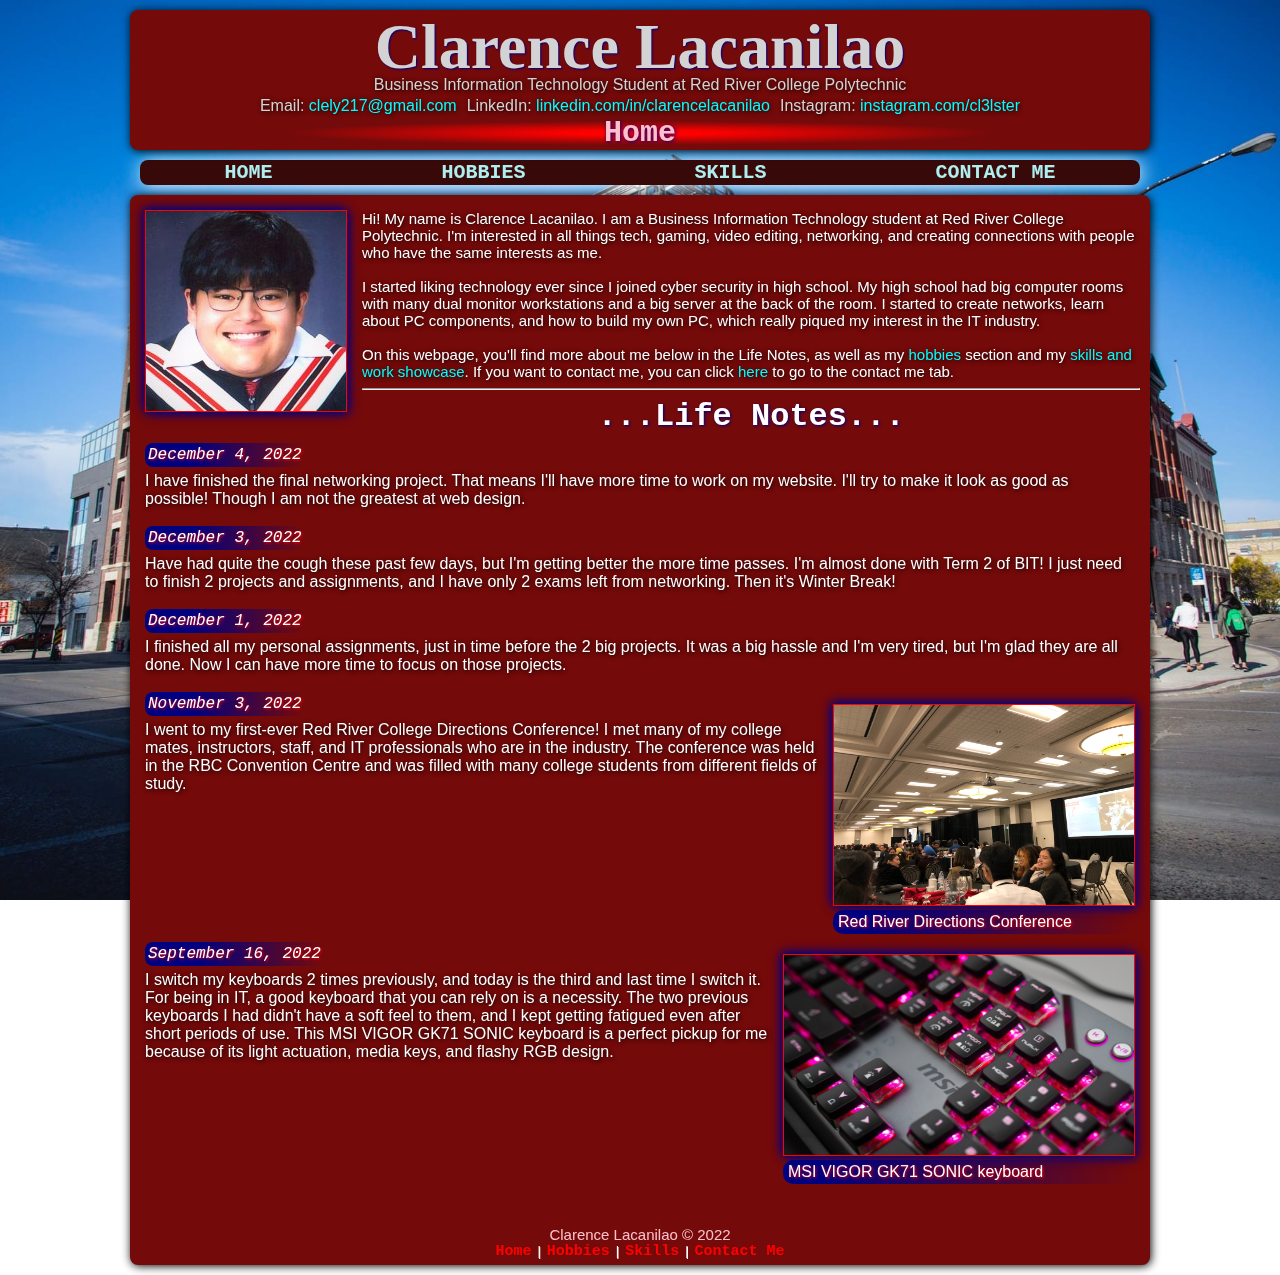
<file: index.html>
<!-------f-----------

    Project 4
    Name: Clarence Lacanilao    
    Date: December 3, 2022
    Description: Clarence Eportfolio Home Page HTML

-------------------->
<!DOCTYPE html>
<html lang="en">
<head>
    <meta name="viewport" content="width=device-width">
    <title>Clarence Lacanilao Eportfolio Home Page</title>
    <link rel="stylesheet" href="p4styles.css">
</head>
<body>
    <div id="topmenu">
        <header>
            <h1 id="title">Clarence Lacanilao</h1>
        </header>
        <p id="desc">
            Business Information Technology Student at Red River College Polytechnic
        </p>
        <div id="links">
            <ul>
                <li>Email: <a href = "mailto:clely217@gmail.com">clely217@gmail.com</a></li>
                <li>LinkedIn: <a href = "https://www.linkedin.com/in/clarencelacanilao/">linkedin.com/in/clarencelacanilao</a></li>
                <li>Instagram: <a href = "https://www.instagram.com/cl3lster/">instagram.com/cl3lster</a></li>
            </ul>
        </div>
        <h2> 
            Home
        </h2>
    </div>
    <ul id="toppanel">
        <li><a href = "index.html">HOME</a></li>
        <li><a href = "hobbies.html">HOBBIES</a></li>
        <li><a href = "skills.html">SKILLS</a></li>
        <li><a href = "contactinfo.html">CONTACT ME</a></li>
    </ul>
    <div id="content">
        <p id="aboutme">
            <img src="images/clarence.jpg" id="clarence" class="img" alt="Me! Clarence" title="Me! Clarence Lacanilao"/>
            Hi! My name is Clarence Lacanilao. I am a Business Information Technology student at Red River College Polytechnic. I'm interested
            in all things tech, gaming, video editing, networking, and creating connections with people who have the same interests as me. 
            <br>
            <br>
            I started liking technology ever since I joined cyber security in high school. My high school had big computer rooms with many dual 
            monitor workstations and a big server at the back of the room. I started to create networks, learn about PC components, and how to 
            build my own PC, which really piqued my interest in the IT industry. 
            <br>
            <br>
            On this webpage, you'll find more about me below in the Life Notes, as well as my <a href = "hobbies.html">hobbies</a> 
            section and my <a href = "skills.html">skills and work 
            showcase</a>. If you want to contact me, you can click <a href = "contactinfo.html">here</a> to go to the contact me tab.
        </p>
        <hr>
        <h1 id="indexh1">
           ...Life Notes...
        </h1>
        <div class="indexp">
            <span class="entrydate">December 4, 2022</span>
            <br>
            <p>
                I have finished the final networking project. That means I'll have more time to work on my website. I'll try to make it look as 
                good as possible! Though I am not the greatest at web design.
            </p>
        </div>
        <div class="indexp">
            <span class="entrydate">December 3, 2022</span>
            <br>
            <p>
                Have had quite the cough these past few days, but I'm getting better the more time passes. I'm almost done with Term 2 of BIT! I 
                just need to finish 2 projects and assignments, and I have only 2 exams left from networking. Then it's Winter Break!
            </p>
        </div>
        <div class="indexp">
            <span class="entrydate">December 1, 2022</span>
            <br>
            <p>
                I finished all my personal assignments, just in time before the 2 big projects. It was a big hassle and I'm very tired, but I'm 
                glad they are all done. Now I can have more time to focus on those projects. 
            </p>
        </div>
        <div id="secondlastentry" class="indexp">
            <span class="entrydate">November 3, 2022</span>
            <div class="imgcaption">
                <img src="images/directions" id="directions" class="img" alt="Red River Directions Conference" title="Red River Directions Conference"/>
                <p>Red River Directions Conference</p>
            </div>
            <br>
            <p>
                <span id="secondlasttext">
                I went to my first-ever Red River College Directions Conference! I met many of my college mates, instructors, staff, and IT 
                professionals who are in the industry. The conference was held in the RBC Convention Centre and was filled with many college 
                students from different fields of study.
                </span>
            </p>
        </div>
        <div id="lastentry" class="indexp">
            <span class="entrydate">September 16, 2022</span>
            <div class="imgcaption">
                <img src="images/msi.webp" id="msi" class="img" alt="MSI VIGOR GK71 SONIC keyboard" title="MSI VIGOR GK71 SONIC keyboard"/>
                <p id ="MSIheader">MSI VIGOR GK71 SONIC keyboard</p>
            </div>
            <br>
            <p>
                I switch my keyboards 2 times previously, and today is the third and last time I switch it. For being in IT, a good keyboard that 
                you can rely on is a necessity. The two previous keyboards I had didn't have a soft feel to them, and I kept getting fatigued even 
                after short periods of use. This MSI VIGOR GK71 SONIC keyboard is a perfect pickup for me because of its light actuation, media keys, 
                and flashy RGB design. 
            </p>
        </div>

        <div id="footer">
            <footer>
                <p>Clarence Lacanilao © 2022</p>
                <ul id="bottompanel">
                    <li><a href = "index.html">Home</a></li>
                    <li><a href = "hobbies.html">Hobbies</a></li>
                    <li><a href = "skills.html">Skills</a></li>
                    <li><a href = "contactinfo.html">Contact Me</a></li>
                </ul>
            </footer>
        </div>
    </div>
</body>
</html>
</file>
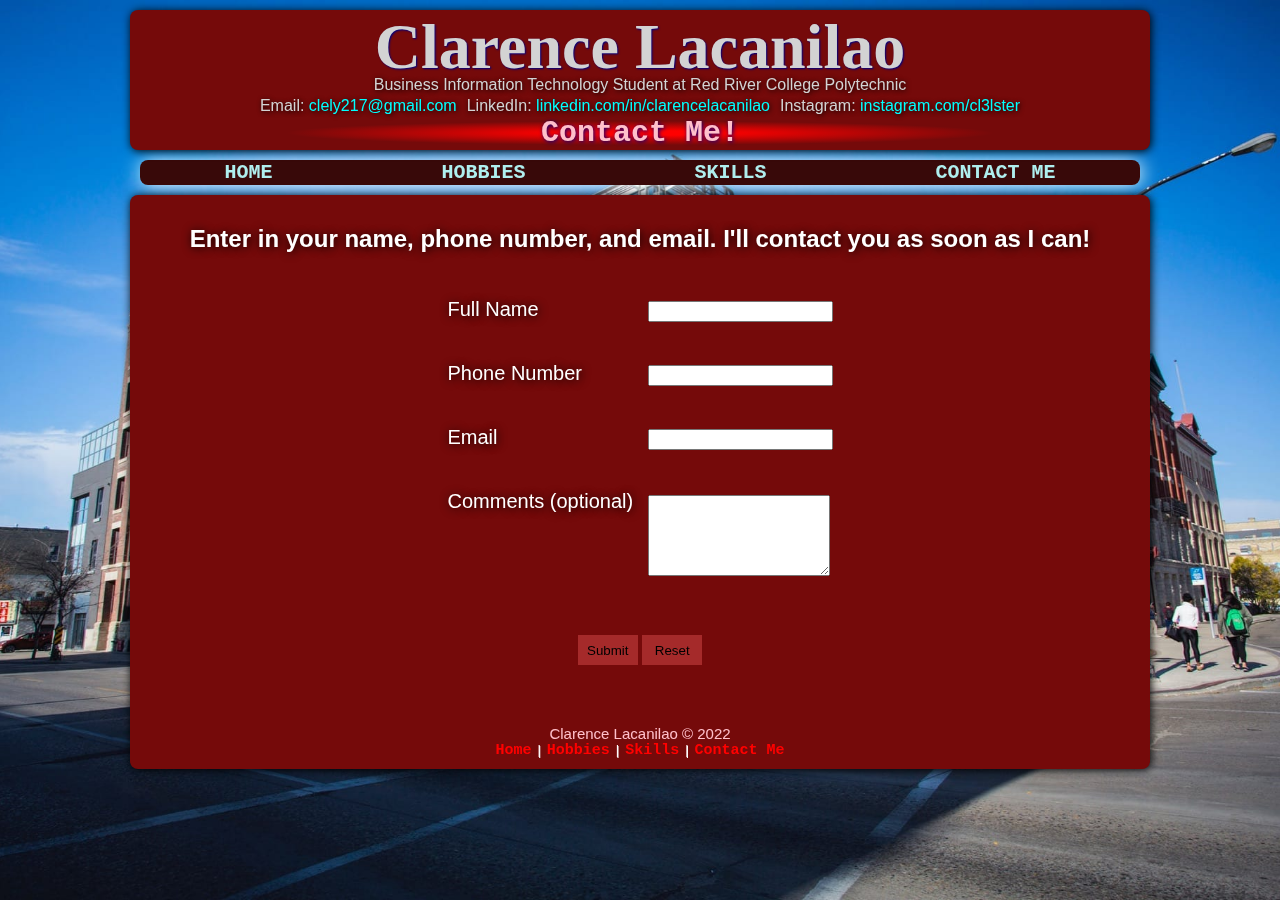
<file: contactinfo.html>
<!-------f-----------

    Project 4
    Name: Clarence Lacanilao    
    Date: December 3, 2022
    Description: Clarence Eportfolio Contact Info HTML

-------------------->
<!DOCTYPE html>
<html lang="en">
<head>
    <meta name="viewport" content="width=device-width">
    <title>Clarence Lacanilao Eportfolio Contact Info</title>
    <link rel="stylesheet" href="p4styles.css">
    <script src="p4.js"></script>
</head>
<body>
    <div id="topmenu">
        <header>
            <h1 id="title">Clarence Lacanilao</h1>
        </header>
        <p id="desc">
            Business Information Technology Student at Red River College Polytechnic
        </p>
        <div id="links">
            <ul>
                <li>Email: <a href = "mailto:clely217@gmail.com">clely217@gmail.com</a></li>
                <li>LinkedIn: <a href = "https://www.linkedin.com/in/clarencelacanilao/">linkedin.com/in/clarencelacanilao</a></li>
                <li>Instagram: <a href = "https://www.instagram.com/cl3lster/">instagram.com/cl3lster</a></li>
            </ul>
        </div>
        <h2> 
            Contact Me!
        </h2>
    </div>
    <ul id="toppanel">
        <li><a href = "index.html">HOME</a></li>
        <li><a href = "hobbies.html">HOBBIES</a></li>
        <li><a href = "skills.html">SKILLS</a></li>
        <li><a href = "contactinfo.html">CONTACT ME</a></li>
    </ul>
    <div id="content">
        <h2 id="contactheader">Enter in your name, phone number, and email. I'll contact you as soon as I can!</h2>
        <form id="contactform" method="post" action="process_form.php">
            <fieldset id="contactinfo">
                <ul>
                    <li id="Name">
                        <label for="name">Full Name</label>
                        <input id="name" name="name" type="text" />
                        <p class="error" id="name_error">* Enter your name</p>
                    </li>
                    <li id="PhoneNumber">
                        <label for="phonenumber">Phone Number</label>
                        <input id="phonenumber" name="phonenumber" type="number" />
                        <p class="error" id="phonenumber_error">* Enter your phone number</p>
                        <p class="error" id="invalidphonenumber_error">* Enter a 10 digit number</p>
                    </li>
                    <li id="Email">
                        <label for="email">Email</label>
                        <input id="email" name="email" type="text" />
                        <p class="error" id="email_error">* Enter your email address</p>
                        <p class="error" id="emailformat_error">* Invalid email address</p>
                    </li>
                    <li>
                        <label for="comments">Comments (optional)</label>
                        <textarea id="comments" name="comments" rows="5"></textarea>
                    </li>
                </ul>
                <div id="enter">
					<button type="submit" id="submit">Submit</button>
					<button type="reset" id="clear">Reset</button>
				</div>
            </fieldset>
        </form>


        <div id="contactfooter">
            <footer>
                <p>Clarence Lacanilao © 2022</p>
                <ul id="bottompanel">
                    <li><a href = "index.html">Home</a></li>
                    <li><a href = "hobbies.html">Hobbies</a></li>
                    <li><a href = "skills.html">Skills</a></li>
                    <li><a href = "contactinfo.html">Contact Me</a></li>
                </ul>
            </footer>
        </div>
    </div>
</body>
</html>
</file>
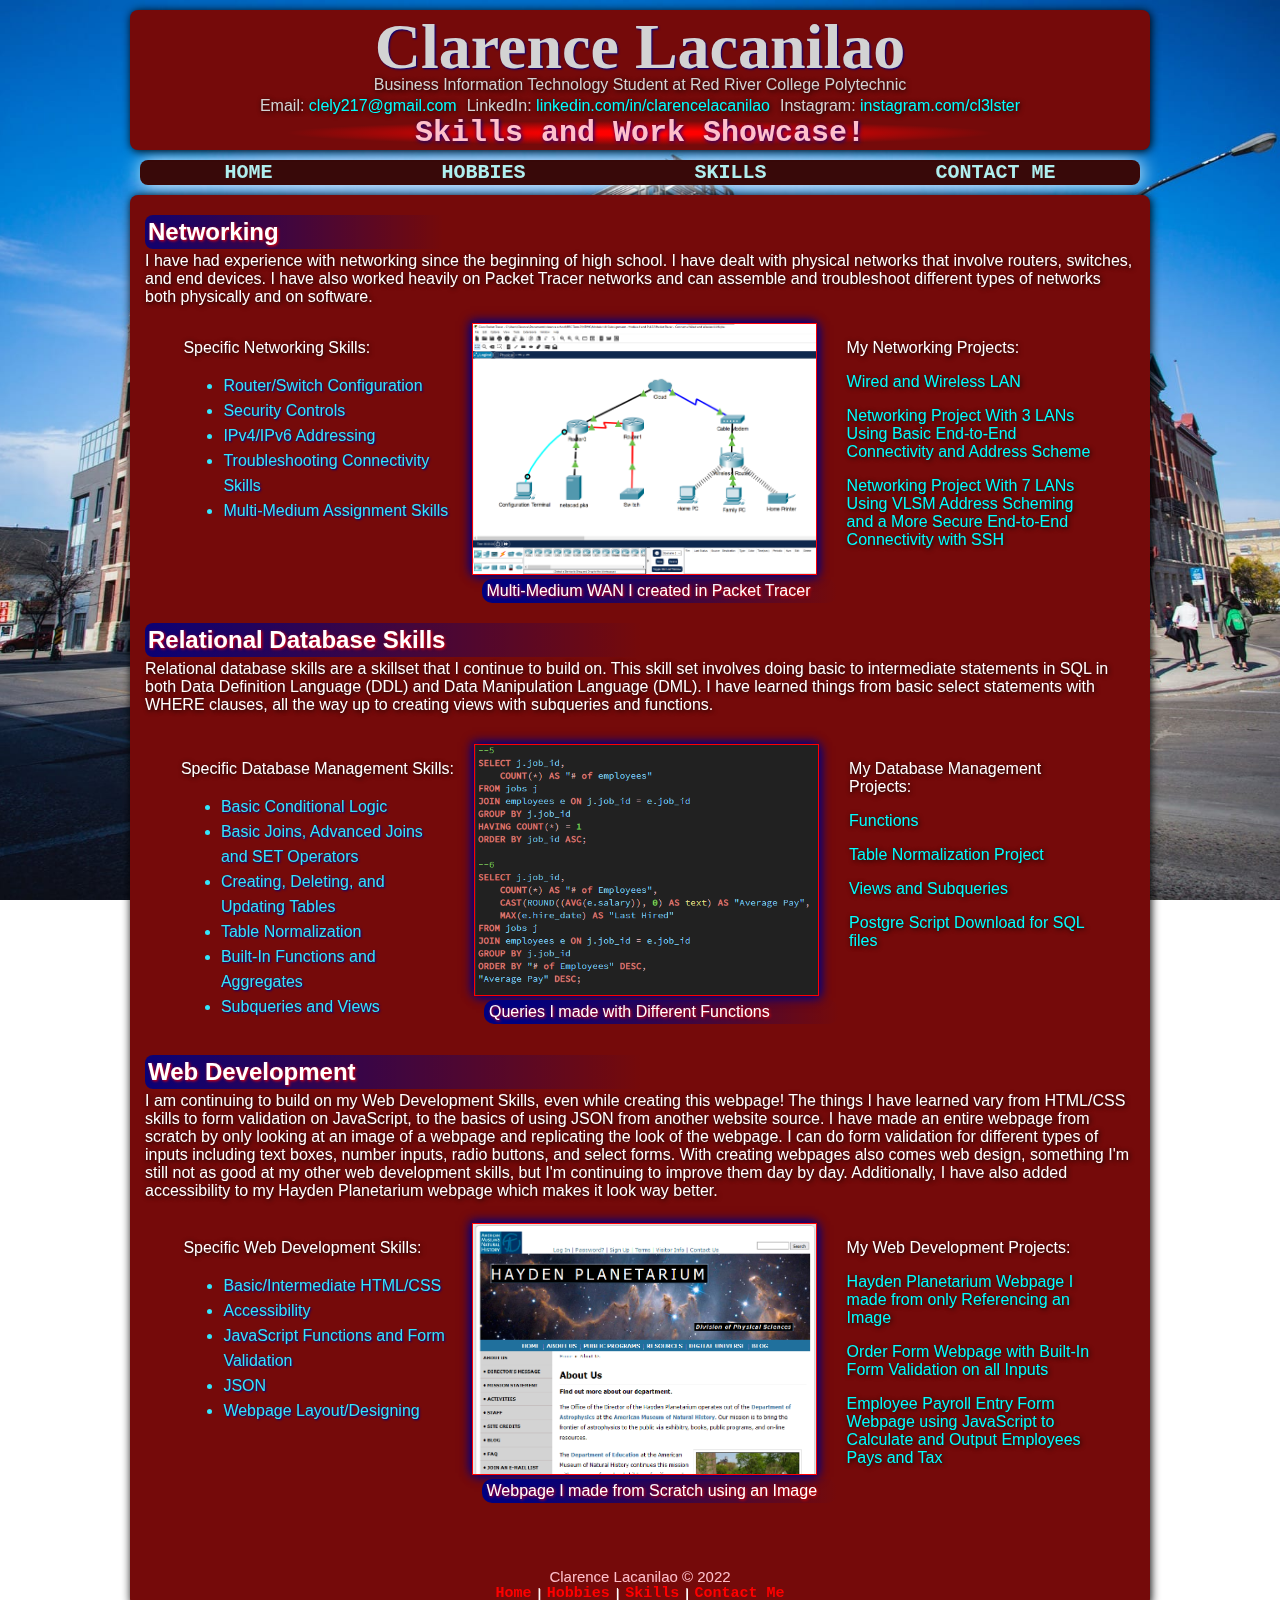
<file: skills.html>
<!-------f-----------

    Project 4
    Name: Clarence Lacanilao    
    Date: December 3, 2022
    Description: Clarence Eportfolio Skills and Work Showcase HTML

-------------------->
<!DOCTYPE html>
<html lang="en">
<head>
    <meta name="viewport" content="width=device-width">
    <title>Clarence Lacanilao Eportfolio Skills and Work Showcase</title>
    <link rel="stylesheet" href="p4styles.css">
</head>
<body>
    <div id="topmenu">
        <header>
            <h1 id="title">Clarence Lacanilao</h1>
        </header>
        <p id="desc">
            Business Information Technology Student at Red River College Polytechnic
        </p>
        <div id="links">
            <ul>
                <li>Email: <a href = "mailto:clely217@gmail.com">clely217@gmail.com</a></li>
                <li>LinkedIn: <a href = "https://www.linkedin.com/in/clarencelacanilao/">linkedin.com/in/clarencelacanilao</a></li>
                <li>Instagram: <a href = "https://www.instagram.com/cl3lster/">instagram.com/cl3lster</a></li>
            </ul>
        </div>
        <h2> 
            Skills and Work Showcase!
        </h2>
    </div>
    <ul id="toppanel">
        <li><a href = "index.html">HOME</a></li>
        <li><a href = "hobbies.html">HOBBIES</a></li>
        <li><a href = "skills.html">SKILLS</a></li>
        <li><a href = "contactinfo.html">CONTACT ME</a></li>
    </ul>
    <div id="content">
        <h2 class = "contenttitle firsttitle">Networking</h2>
        <p id = "networkp">
            I have had experience with networking since the beginning of high school. I have dealt with physical networks 
            that involve routers, switches, and end devices. I have also worked heavily on Packet Tracer networks and 
            can assemble and troubleshoot different types of networks both physically and on software.
        </p>
        <div class="details">
            <div class="skilllist">
                <p>Specific Networking Skills:</p>
                <ul>
                    <li>Router/Switch Configuration</li>
                    <li>Security Controls</li>
                    <li>IPv4/IPv6 Addressing</li>
                    <li>Troubleshooting Connectivity Skills</li>
                    <li>Multi-Medium Assignment Skills</li>
               </ul>
            </div>
            <div class="imagescontainer">
                <div class="imgcaption">
                    <img src="images/connections.png" class="img skillimg" id="pka" alt="Image showing a packet tracer with a multi-medium topology." title="A Packet Tracer with a Multi-Medium Topology"/>
                    <p>Multi-Medium WAN I created in Packet Tracer</p>
                </div>            
            </div>
            <div class="downloads">
                <p>My Networking Projects:</p>
                <p><a href="work/Wired&WirlessLAN.pka" >Wired and Wireless LAN</a></p>
                <p><a href="work/MidtermProject.pka">Networking Project With 3 LANs Using Basic End-to-End Connectivity and Address Scheme</a></p>
                <p><a href="work/FinalProject.pka">Networking Project With 7 LANs Using VLSM Address Scheming and a More Secure End-to-End Connectivity with SSH</a></p>
            </div>
        </div>
        <h2 class = "extragradienttitle">Relational Database Skills</h2>
        <p id = "databasep">
            Relational database skills are a skillset that I continue to build on. This skill set involves doing basic to 
            intermediate statements in SQL in both Data Definition Language (DDL) and Data Manipulation Language (DML). 
            I have learned things from basic select statements with WHERE clauses, all the way up to creating views with 
            subqueries and functions.
        </p>
        <div class="details">
            <div class="skilllist">
                <p>Specific Database Management Skills:</p>
                <ul>
                    <li>Basic Conditional Logic</li>
                    <li>Basic Joins, Advanced Joins and SET Operators</li>
                    <li>Creating, Deleting, and Updating Tables</li>
                    <li>Table Normalization</li>
                    <li>Built-In Functions and Aggregates</li>
                    <li>Subqueries and Views</li>
               </ul>
            </div>
            <div class="imagescontainer">
                <div class="imgcaption">
                    <img src="images/functions2.png" class="img skillimg" id="functions" alt="Queries with different Functions" title="Queries using Different Functions to Obtain Data"/>
                    <p>Queries I made with Different Functions</p>
                </div>
            </div>
            <div class="downloads">
                <p>My Database Management Projects:</p>
                <p><a href="work/functions.sql.sql">Functions</a></p>
                <p><a href="work/TableNormalizationProject.xlsx.xlsx">Table Normalization Project</a></p>
                <p><a href="work/Views&Subqueries.sql.sql">Views and Subqueries</a></p>
                <p><a href="work/postgres_setup_script.sql">Postgre Script Download for SQL files</a></p>

            </div>
        </div>
        <h2 class = "extragradienttitle">Web Development</h2>
        <p class = "contentp">
            I am continuing to build on my Web Development Skills, even while creating this webpage! The things I have 
            learned vary from HTML/CSS skills to form validation on JavaScript, to the basics of using JSON from another
            website source. I have made an entire webpage from scratch by only looking at an image of a webpage
            and replicating the look of the webpage. I can do form validation for different types of inputs including text
            boxes, number inputs, radio buttons, and select forms. With creating webpages also comes web design, something
            I'm still not as good at my other web development skills, but I'm continuing to improve them day by day. Additionally,
            I have also added accessibility to my Hayden Planetarium webpage which makes it look way better.
        </p>
        <div class="details">
            <div class="skilllist">
                <p>Specific Web Development Skills:</p>
                <ul>
                    <li>Basic/Intermediate HTML/CSS</li>
                    <li>Accessibility</li>
                    <li>JavaScript Functions and Form Validation</li>
                    <li>JSON</li>
                    <li>Webpage Layout/Designing</li>
               </ul>
            </div>
            <div class="imagescontainer">
                <div class="imgcaption">
                    <img src="images/webpage.png" class="img skillimg" id="webpage" alt="A Webpage Made from Scratch" title="Webpage that I made by Referencing an Image"/>
                    <p>Webpage I made from Scratch using an Image</p>
                </div>
            </div>
            <div class="downloads">
                <p>My Web Development Projects:</p>
                <p><a href="work/HaydenPlanetarium.zip">Hayden Planetarium Webpage I made from only Referencing an Image</a></p>
                <p><a href="work/FormValidation.zip">Order Form Webpage with Built-In Form Validation on all Inputs</a></p>
                <p><a href="work/EmployeePayrollEntryForm.zip">Employee Payroll Entry Form Webpage using JavaScript to Calculate and Output Employees Pays and Tax</a></p>
            </div>
        </div>
        


        <div id="footer">
            <footer>
                <p>Clarence Lacanilao © 2022</p>
                <ul id="bottompanel">
                    <li><a href = "index.html">Home</a></li>
                    <li><a href = "hobbies.html">Hobbies</a></li>
                    <li><a href = "skills.html">Skills</a></li>
                    <li><a href = "contactinfo.html">Contact Me</a></li>
                </ul>
            </footer>
        </div>
    </div>
</body>
</html>
</file>
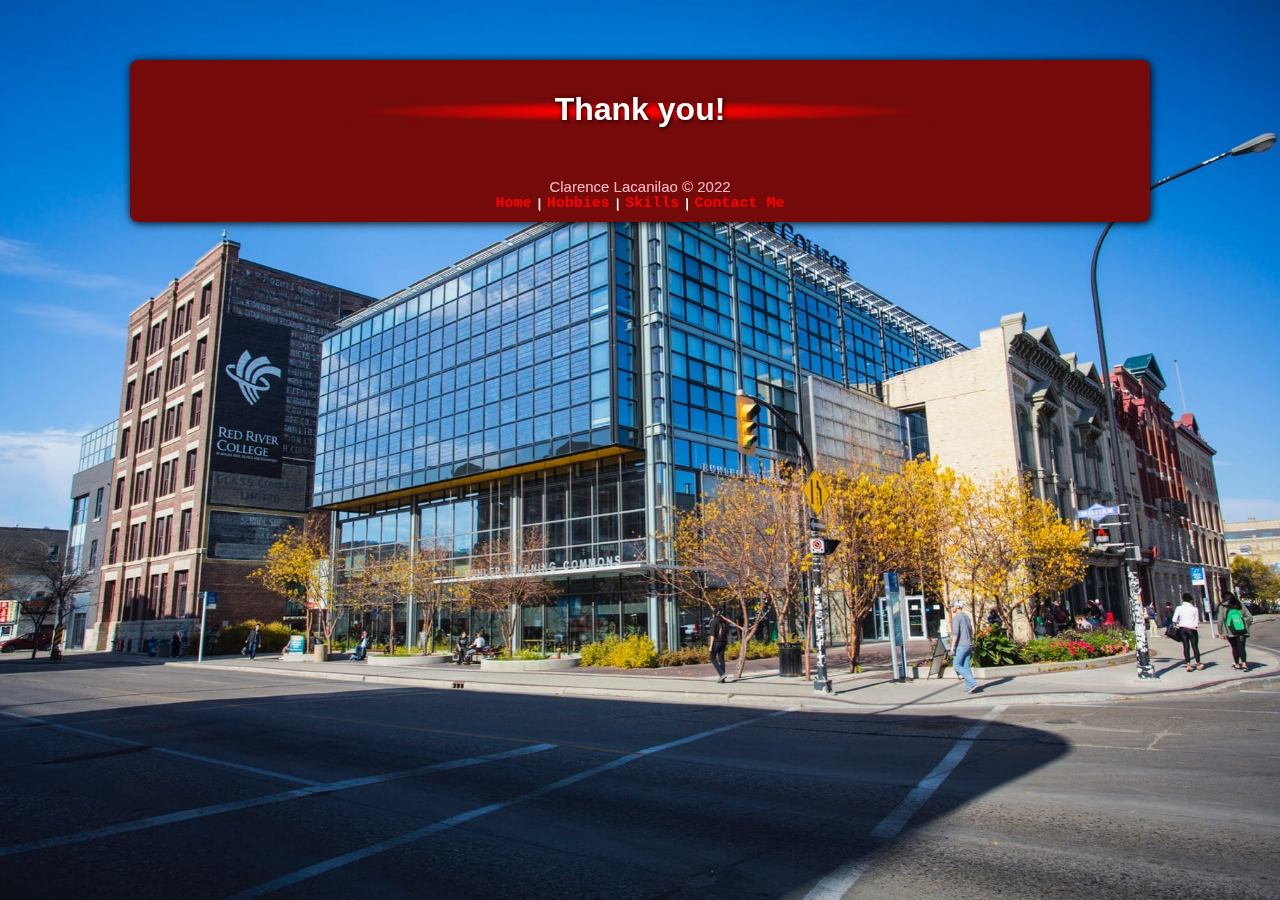
<file: thankyou.html>
<!-------f-----------

    Project 4
    Name: Clarence Lacanilao    
    Date: December 3, 2022
    Description: Thank You Page HTML

-------------------->
<!DOCTYPE html>
<html lang="en">
<head>
    <meta name="viewport" content="width=device-width">
    <title>Clarence Lacanilao Eportfolio Thank You Page</title>
    <link rel="stylesheet" href="p4styles.css">
</head>
<body>
    <div id="TYcontent">
        <h1 id="thankyou">Thank you!</h1>
        <div id="contactfooter">
            <footer>
                <p>Clarence Lacanilao © 2022</p>
                <ul id="bottompanel">
                    <li><a href = "index.html">Home</a></li>
                    <li><a href = "hobbies.html">Hobbies</a></li>
                    <li><a href = "skills.html">Skills</a></li>
                    <li><a href = "contactinfo.html">Contact Me</a></li>
                </ul>
            </footer>
        </div>
    </div>
</body>
</html>
</file>
<file: p4styles.css>
/* home page css */

#title{
    margin: auto;
    font-size: 4em;
    margin-top: -10px;
    margin-bottom: -8px;
    font-family:'Times New Roman', Times, serif;
    text-shadow: 1px 1px 2px navy;
    color: lightgray;
}

#desc{
    margin: auto;
    justify-content: center;
    margin-bottom: 3px;
    color: lightgray;
}

#links ul{
    padding: 0px;
    margin: auto;
    margin-bottom: 21px;
    justify-content: center;
}

#links ul li{
    list-style: none;
    color: lightgray;
}

#links ul li:not(:last-child){
    margin-right: 10px;
}

#links ul li a{
    text-decoration: none;
    color: cyan;
}

#links ul li a:hover{
    text-shadow: 0.3px 0.3px 0.3px lime;
}

#links ul li a:focus{
    text-shadow: 2px 2px 10px navy;
}

#topmenu h2{
    margin: auto;
    justify-content: center;
    font-family: 'Courier New', Courier, monospace;
    text-shadow: 1px 1px 4px navy;
    color: pink;
    margin-top: -14px;
    font-size: 30px;
    /* background-image: linear-gradient(); */
    /* background-image: radial-gradient(navy 0%, /% lightblue); */
    background-image: linear-gradient(to right, rgb(204, 7, 7), rgb(117, 10, 10));
    border-radius: 8px;
}

#toppanel{
    display: flex;
    justify-content: space-around;
    align-items: center;
    flex-wrap: wrap;
    background-color: rgb(56, 9, 9);
    width: 100%;
    padding: 0;
    margin: 0px auto;
    border-radius: 8px;
    box-shadow: 1px 1px 20px white;
}

#toppanel li{
    list-style: none;
}

#toppanel li a{
	text-decoration: none;
	color: paleturquoise;
	font-weight: bold;
    font-size: 20px;
    font-family: 'Courier New', Courier, monospace;
}

#toppanel li a:hover{
    text-shadow: 0.5px 0.5px 0.5px lime;
}

#toppanel li a:focus{
	text-shadow: 2px 2px 10px navy;
}

#aboutme{
    margin: 5px 5px 5px 5px; 
    color: white;
    font-size: 15px;
}

#aboutme a{
    color: cyan;
    text-decoration: none;
}


#aboutme a:hover{
    text-shadow: 0.3px 0.3px 0.3px lime;
}

#aboutme a:focus{
	text-shadow: 0.3px 0.3px 10px navy;
}

#clarence{
    float: left;
    margin-right: 15px;
    border: 1px solid red;
    width: 200px;
    height: 200px;
}

.img{
    box-shadow: 2px 2px 10px navy, -2px -2px 10px navy;
    border: 1px solid red;
    height: 250px;
    position: relative;
}

.indexp{
    color: white;
    /* margin: 5px; */
    margin: 0px 5px 20px 5px;
}

.indexp p{
    margin-top: 8px;
}


#lastentry{
    color: white;
    clear: both;
    margin-bottom: 100px;
    padding-top: 10px;
}

#indexh1{
    color: white;
    margin: 0px auto;
    text-align: center;
    margin-bottom: 10px;
    font-family: 'Courier New', Courier, monospace; 
    text-shadow: 1px 1px 3px navy;
}

.entrydate{
    font-style: italic;
    font-family: 'Courier New', Courier, monospace;   
    background-image: linear-gradient(to right, navy 30%, transparent 100%, rgb(117, 10, 10));
    text-shadow: 1px 1px 3px rgb(255, 0, 0);
    border-radius: 8px;
    padding: 3px;
}

#directions{
    width: 300px;
    height: 200px;
    margin-top: 10px;
    margin-left: 10px;
}

#msi{
    /* float: right; */
    width: 350px;
    height: 200px;
    margin-top: 10px;
    margin-left: 10px;
}

.imgcaption{
    float: right;
    /* width: 300px; */
}

.imgcaption p{
    margin: 0px;
    margin-left: 10px;
    background-image: linear-gradient(to right, navy 10%, transparent 100%, rgb(117, 10, 10));
    text-shadow: 1px 1px 3px rgb(255, 0, 0);
    border-radius: 10px;
    padding: 3px;
    padding-left: 5px;
}

#MSIheader{
    margin-left: 10px;
}

#footer{
    padding-top: 50px;
    margin-bottom: -5px;
    /* clear: both; */
}

#bottompanel{
    display: flex;
    align-items: center;
    /* width: 100%; */
    margin: 0px auto; 
    padding: 0px;
    justify-content: center;
}

#bottompanel li{
    list-style: none;
}

#bottompanel li a{
	text-decoration: none;
	color: red;
	font-weight: bold;
    font-size: 15px;
    font-family: 'Courier New', Courier, monospace;
}

#bottompanel li:not(:last-child)::after{
	content: "|";
	padding: 6px;
	color: white;
	text-shadow: 0.5px 0.5px white;
    font-size: 13px;
    /* visibility: hidden; */
}

#bottompanel li a:hover{
    text-shadow: 1px 1px 2px navy;
}

#bottompanel li a:focus{
	text-shadow: 2px 2px 10px navy;
}

footer p{
    color: pink;
    margin-bottom: -2px;
    /* margin: 0px auto; */
    padding: 0px;
    text-align: center;
    font-size: 15px;
}

/* end of home page css */

/* hobbies css */

#partscaption{
    position: relative;
    left: -100px;
}

.hobbiesimg{
    margin-top: 10px;
}

#parts, #buildingPC, #myPC{
    margin-right: 10px;
}

#palace2, #NY{
    margin-right: 10px;
}

#hollywood, #GC{
    margin-right: 10px;
}

#buildingPC{
    width: 230px;
}

#myPC{
    width: 350px;
}

#palace2{
    width: 300px;
}

#infamous, #justcause, #horizon{
    margin-right: 10px;
    width: 333.333px;
}

.imagescontainer{
    display: flex;
    justify-content: center;
    flex-wrap: wrap;
}

/* end of hobbies css */

/* skills css */

.skilllist{
    color: white;
    list-style:disc;
    margin-right: 20px;
}

.details{
    display: flex;
    flex-wrap: wrap;
    /* margin: 0px 10px 0px 10px; */
    justify-content: center;
}

.skillimg{
    margin-right: 20px;
    width: 343.1px;
}

.skilllist ul{
    line-height: 25px;
    width: 228.133px;
    color: rgb(52, 230, 253);
    text-shadow: 1px 1px 2px navy;
    /* border-color: navy; */
}

.downloads{
    padding-left: 10px;
    width: 250px;
}

.downloads a{
    color: cyan;
    text-decoration: none;
}

.downloads a:hover{
    text-shadow: 0.3px 0.3px 0.3px lime;
}

.downloads a:focus{
	text-shadow: 0.3px 0.3px 10px navy;
}

.extragradienttitle{
    color: white;
    margin-left: 5px;
    margin-bottom: 3px;
    text-shadow: 1px 1px 3px rgb(255, 0, 0);
    background-image: linear-gradient(to right, navy -5%, transparent 50%, rgb(117, 10, 10) 70%);
    border-radius: 8px;
    padding: 3px;
}

#databasep{
    color: white;
    margin: 0px 5px 30px 5px;
}

#networkp{
    color: white;
    margin: 0px 5px 17px 5px;
}

/* end of skills css */

/* contact me css */

#contactheader{
    color: white;
    text-align: center;
    text-shadow: 1px 1px 10px black;
}

#contactform{
    display: flex;
    justify-content: center;
}

#contactinfo label{
    color: white;
    font-size: 20px;
}

#contactinfo{
    border:none;
    /* width:100px; */
    /* width: 800px; */
    margin: 0px auto;
    /* text-align: center; */
}

#contactinfo ul{
    margin: 0px auto;
    padding: 0px;
    /* text-align: center; */
}

#contactinfo ul li{
    list-style: none;
    padding: 20px;
    
}

#contactinfo label{
    float: left;
    text-shadow: 1px 1px 10px black;
    width: 200px;
}

#contactinfo input{
    margin-top: 3px;
}

#contactinfo textarea{
    /* width: 400px; */
    margin-top: 5px;
}

#enter{
    margin-top: 35px;
    text-align: center;
}

#enter button{
    color: black;
    background-color: brown;
    border: none;
    height: 30px;
    width: 60px;
}

#enter button:hover{
    box-shadow: 1px 1px 3px navy, -1px -1px 3px red;
}

#enter button:focus{
    box-shadow: 1px 1px 3px white, -1px -1px 3px white;
}

#contactfooter p{
    color: pink;
    margin-top: 50px;
    margin-bottom: -2px;
    /* margin: 0px auto; */
    padding: 0px;
    text-align: center;
    font-size: 15px;
}

.error{
    color: red;
    text-shadow: 3px 3px 3px navy, -2px -2px 3px navy;
    display: none;
}

/* end of contact me css */

/* thank you css */

#TYcontent{
    background-color: rgb(117, 10, 10);
    width: 100%;
	box-shadow: 1px 1px 10px black;
    border-radius: 8px;
    position: relative;
    margin: auto;
    margin-top: 60px;
	padding: 10px;
    font-family: 'Gill Sans', 'Gill Sans MT', Calibri, 'Trebuchet MS', sans-serif;
}

#thankyou{
    text-align: center;
    color: white;
    background-image: radial-gradient(red 10%, transparent 40%, rgb(117, 10, 10) 100%);
    background-position-y: 2px;
}


/* end of thank you css */

/* general css */
body{
    margin: 0px;
    padding: 0px;
}

body::before{
    content: "";
    z-index: -1;
    position: fixed;
    top: 0px;
    left: 0px;
    background: rgb(1, 5, 19) no-repeat url(images/rrc.jpg) center ;
    background-size: cover;
    width: 100%;
    height: 100%;
}

div#topmenu{
    background-color: rgb(117, 10, 10);
    width: 100%;
	box-shadow: 1px 1px 10px black;
    border-radius: 8px;
    position: relative;
    margin: 10px auto;
	padding: 10px;
    font-family:'Gill Sans', 'Gill Sans MT', Calibri, 'Trebuchet MS', sans-serif;
}

div#content{
    background-color: rgb(117, 10, 10);
    width: 100%;
	box-shadow: 1px 1px 10px black;
    border-radius: 8px;
    position: relative;
    margin: 10px auto;
	padding: 10px;
    font-family: 'Gill Sans', 'Gill Sans MT', Calibri, 'Trebuchet MS', sans-serif;
}

#content h1, h2, p{
    color: white;
}

.contenttitle{
    color: white;
    margin-left: 5px;
    margin-bottom: 3px;
    text-shadow: 1px 1px 3px rgb(255, 0, 0);
    background-image: linear-gradient(to right, navy -5%, transparent 30%, rgb(117, 10, 10) 70%);
    border-radius: 8px;
    padding: 3px;
}

.firsttitle{
    margin-top: 10px;
}

.contentp{
    color: white;
    margin: 0px 5px 23px 5px;
}

div#topmenu, #aboutme, .indexp, .contentp, #databasep, #networkp, .skilllist, .downloads, #thankyou{
    text-shadow: 1px 1px 5px black;
}

@media(min-width: 1000px){
    #toppanel{
        width: 1000px;
        height: 25px;
        display: flex;
        justify-content: space-around;
    }

    #toppanel li{
        border:none;
    }

    div#topmenu{
        width: 1000px;
        height: 120px;
    }

    div#content{
        width: 1000px;
    }

    div#TYcontent{
        width: 1000px;
    }
    
    
    #title{
        text-align: center;
    }

    #indexh1{
        margin-bottom: 10px;
    }


    #desc{
        display: flex;
    }

    #links ul{
        display: flex;
    }


    #topmenu h2{
        display: flex;
        background-image: radial-gradient(red 10%, transparent 50%, rgb(117, 10, 10) 40%);
        margin-top: -20px;
    }

    
}

@media(min-width: 440px){
    #infamous, #justcause, #horizon{
        width: 444.45px;
    }
}
</file>
